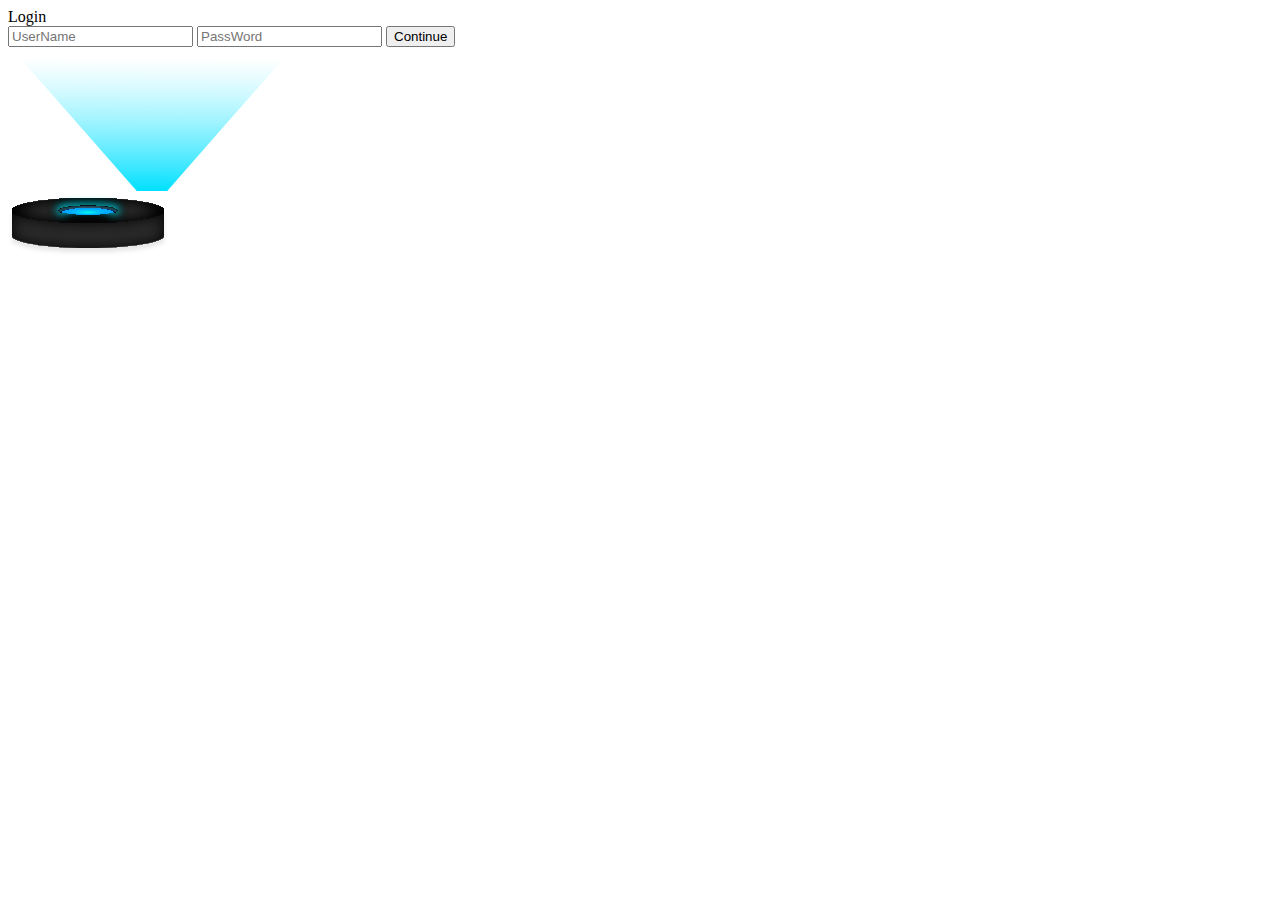
<file: cards/index2.html>
<!DOCTYPE html>
<html lang="en">
<head>
    <meta charset="UTF-8">
    <meta name="viewport" content="width=device-width, initial-scale=1.0">
    <title>Document</title>
</head>
<body>
    <div id="Container">
        <form class="form">
          <div id="login-lable">Login</div>
          <input class="form-content" type="text" placeholder="UserName" />
          <input class="form-content" type="password" placeholder="PassWord" />
          <button>Continue</button>
        </form>
      
        <div id="rays">
          <svg
            fill="none"
            viewBox="0 0 299 152"
            height="9em"
            width="18em"
            xmlns="http://www.w3.org/2000/svg"
          >
            <path
              fill="url(#paint0_linear_8_3)"
              d="M149.5 152H133.42L9.53674e-07 4.70132e-06H149.5L299 4.70132e-06L165.58 152H149.5Z"
            ></path>
            <defs>
              <linearGradient
                gradientUnits="userSpaceOnUse"
                y2="12.1981"
                x2="150.12"
                y1="152"
                x1="149.5"
                id="paint0_linear_8_3"
              >
                <stop stop-color="#00E0FF"></stop>
                <stop stop-opacity="0" stop-color="#65EDFF" offset="1"></stop>
              </linearGradient>
            </defs>
          </svg>
        </div>
      
        <div id="emiter">
          <svg
            fill="none"
            viewBox="0 0 160 61"
            height="61"
            width="160"
            xmlns="http://www.w3.org/2000/svg"
          >
            <g filter="url(#filter0_di_1_38)">
              <path
                fill="#2B2B2B"
                d="M80 27.9997C121.974 27.9997 156 22.4032 156 15.4996L156 40.4998C156 47.4034 121.974 52.9998 80 52.9998C38.0265 52.9998 4.00028 47.4034 4 40.4998V40.4998V15.51C4.0342 22.4089 38.0474 27.9997 80 27.9997Z"
                clip-rule="evenodd"
                fill-rule="evenodd"
              ></path>
            </g>
            <ellipse
              fill="url(#paint0_radial_1_38)"
              ry="4.80773"
              rx="28.3956"
              cy="17.4236"
              cx="80"
            ></ellipse>
            <g filter="url(#filter1_i_1_38)">
              <path
                fill="#323232"
                d="M80 28.0002C121.974 28.0002 156 22.4037 156 15.5001C156 8.59648 121.974 3 80 3C38.0264 3 4 8.59648 4 15.5001C4 22.4037 38.0264 28.0002 80 28.0002ZM80.0001 20.308C96.1438 20.308 109.231 18.1555 109.231 15.5002C109.231 12.845 96.1438 10.6925 80.0001 10.6925C63.8564 10.6925 50.7693 12.845 50.7693 15.5002C50.7693 18.1555 63.8564 20.308 80.0001 20.308Z"
                clip-rule="evenodd"
                fill-rule="evenodd"
              ></path>
            </g>
            <g filter="url(#filter2_di_1_38)">
              <path
                fill="#378BA6"
                d="M106.725 17.4505C108.336 16.8543 109.231 16.1943 109.231 15.4999C109.231 12.8446 96.1438 10.6921 80.0001 10.6921C63.8564 10.6921 50.7693 12.8446 50.7693 15.4999C50.7693 16.1943 51.6645 16.8543 53.2752 17.4504C53.275 17.4414 53.2748 17.4323 53.2748 17.4232C53.2748 14.768 65.2401 12.6155 80.0001 12.6155C94.7601 12.6155 106.725 14.768 106.725 17.4232C106.725 17.4323 106.725 17.4414 106.725 17.4505Z"
                clip-rule="evenodd"
                fill-rule="evenodd"
              ></path>
            </g>
            <defs>
              <filter
                color-interpolation-filters="sRGB"
                filterUnits="userSpaceOnUse"
                height="45.5002"
                width="160"
                y="15.4996"
                x="0"
                id="filter0_di_1_38"
              >
                <feFlood result="BackgroundImageFix" flood-opacity="0"></feFlood>
                <feColorMatrix
                  result="hardAlpha"
                  values="0 0 0 0 0 0 0 0 0 0 0 0 0 0 0 0 0 0 127 0"
                  type="matrix"
                  in="SourceAlpha"
                ></feColorMatrix>
                <feOffset dy="4"></feOffset>
                <feGaussianBlur stdDeviation="2"></feGaussianBlur>
                <feComposite operator="out" in2="hardAlpha"></feComposite>
                <feColorMatrix
                  values="0 0 0 0 0.620833 0 0 0 0 0.620833 0 0 0 0 0.620833 0 0 0 0.25 0"
                  type="matrix"
                ></feColorMatrix>
                <feBlend
                  result="effect1_dropShadow_1_38"
                  in2="BackgroundImageFix"
                  mode="normal"
                ></feBlend>
                <feBlend
                  result="shape"
                  in2="effect1_dropShadow_1_38"
                  in="SourceGraphic"
                  mode="normal"
                ></feBlend>
                <feColorMatrix
                  result="hardAlpha"
                  values="0 0 0 0 0 0 0 0 0 0 0 0 0 0 0 0 0 0 127 0"
                  type="matrix"
                  in="SourceAlpha"
                ></feColorMatrix>
                <feOffset></feOffset>
                <feGaussianBlur stdDeviation="8"></feGaussianBlur>
                <feComposite
                  k3="1"
                  k2="-1"
                  operator="arithmetic"
                  in2="hardAlpha"
                ></feComposite>
                <feColorMatrix
                  values="0 0 0 0 0 0 0 0 0 0 0 0 0 0 0 0 0 0 1 0"
                  type="matrix"
                ></feColorMatrix>
                <feBlend
                  result="effect2_innerShadow_1_38"
                  in2="shape"
                  mode="normal"
                ></feBlend>
              </filter>
              <filter
                color-interpolation-filters="sRGB"
                filterUnits="userSpaceOnUse"
                height="25.0002"
                width="152"
                y="3"
                x="4"
                id="filter1_i_1_38"
              >
                <feFlood result="BackgroundImageFix" flood-opacity="0"></feFlood>
                <feBlend
                  result="shape"
                  in2="BackgroundImageFix"
                  in="SourceGraphic"
                  mode="normal"
                ></feBlend>
                <feColorMatrix
                  result="hardAlpha"
                  values="0 0 0 0 0 0 0 0 0 0 0 0 0 0 0 0 0 0 127 0"
                  type="matrix"
                  in="SourceAlpha"
                ></feColorMatrix>
                <feMorphology
                  result="effect1_innerShadow_1_38"
                  in="SourceAlpha"
                  operator="erode"
                  radius="3"
                ></feMorphology>
                <feOffset></feOffset>
                <feGaussianBlur stdDeviation="6.5"></feGaussianBlur>
                <feComposite
                  k3="1"
                  k2="-1"
                  operator="arithmetic"
                  in2="hardAlpha"
                ></feComposite>
                <feColorMatrix
                  values="0 0 0 0 0 0 0 0 0 0 0 0 0 0 0 0 0 0 1 0"
                  type="matrix"
                ></feColorMatrix>
                <feBlend
                  result="effect1_innerShadow_1_38"
                  in2="shape"
                  mode="normal"
                ></feBlend>
              </filter>
              <filter
                color-interpolation-filters="sRGB"
                filterUnits="userSpaceOnUse"
                height="26.7583"
                width="78.4615"
                y="0.692139"
                x="40.7693"
                id="filter2_di_1_38"
              >
                <feFlood result="BackgroundImageFix" flood-opacity="0"></feFlood>
                <feColorMatrix
                  result="hardAlpha"
                  values="0 0 0 0 0 0 0 0 0 0 0 0 0 0 0 0 0 0 127 0"
                  type="matrix"
                  in="SourceAlpha"
                ></feColorMatrix>
                <feMorphology
                  result="effect1_dropShadow_1_38"
                  in="SourceAlpha"
                  operator="dilate"
                  radius="2"
                ></feMorphology>
                <feOffset></feOffset>
                <feGaussianBlur stdDeviation="4"></feGaussianBlur>
                <feComposite operator="out" in2="hardAlpha"></feComposite>
                <feColorMatrix
                  values="0 0 0 0 0 0 0 0 0 0.941176 0 0 0 0 1 0 0 0 1 0"
                  type="matrix"
                ></feColorMatrix>
                <feBlend
                  result="effect1_dropShadow_1_38"
                  in2="BackgroundImageFix"
                  mode="color-dodge"
                ></feBlend>
                <feBlend
                  result="shape"
                  in2="effect1_dropShadow_1_38"
                  in="SourceGraphic"
                  mode="normal"
                ></feBlend>
                <feColorMatrix
                  result="hardAlpha"
                  values="0 0 0 0 0 0 0 0 0 0 0 0 0 0 0 0 0 0 127 0"
                  type="matrix"
                  in="SourceAlpha"
                ></feColorMatrix>
                <feMorphology
                  result="effect2_innerShadow_1_38"
                  in="SourceAlpha"
                  operator="erode"
                  radius="1"
                ></feMorphology>
                <feOffset></feOffset>
                <feGaussianBlur stdDeviation="2"></feGaussianBlur>
                <feComposite
                  k3="1"
                  k2="-1"
                  operator="arithmetic"
                  in2="hardAlpha"
                ></feComposite>
                <feColorMatrix
                  values="0 0 0 0 0 0 0 0 0 0 0 0 0 0 0 0 0 0 0.52 0"
                  type="matrix"
                ></feColorMatrix>
                <feBlend
                  result="effect2_innerShadow_1_38"
                  in2="shape"
                  mode="normal"
                ></feBlend>
              </filter>
              <radialGradient
                gradientTransform="translate(80 17.4236) rotate(90) scale(6.25004 36.9143)"
                gradientUnits="userSpaceOnUse"
                r="1"
                cy="0"
                cx="0"
                id="paint0_radial_1_38"
              >
                <stop stop-color="#00FFF0"></stop>
                <stop stop-color="#001AFF" offset="0.901042"></stop>
              </radialGradient>
            </defs>
          </svg>
        </div>
      </div>
      
</body>
</html>
</file>
